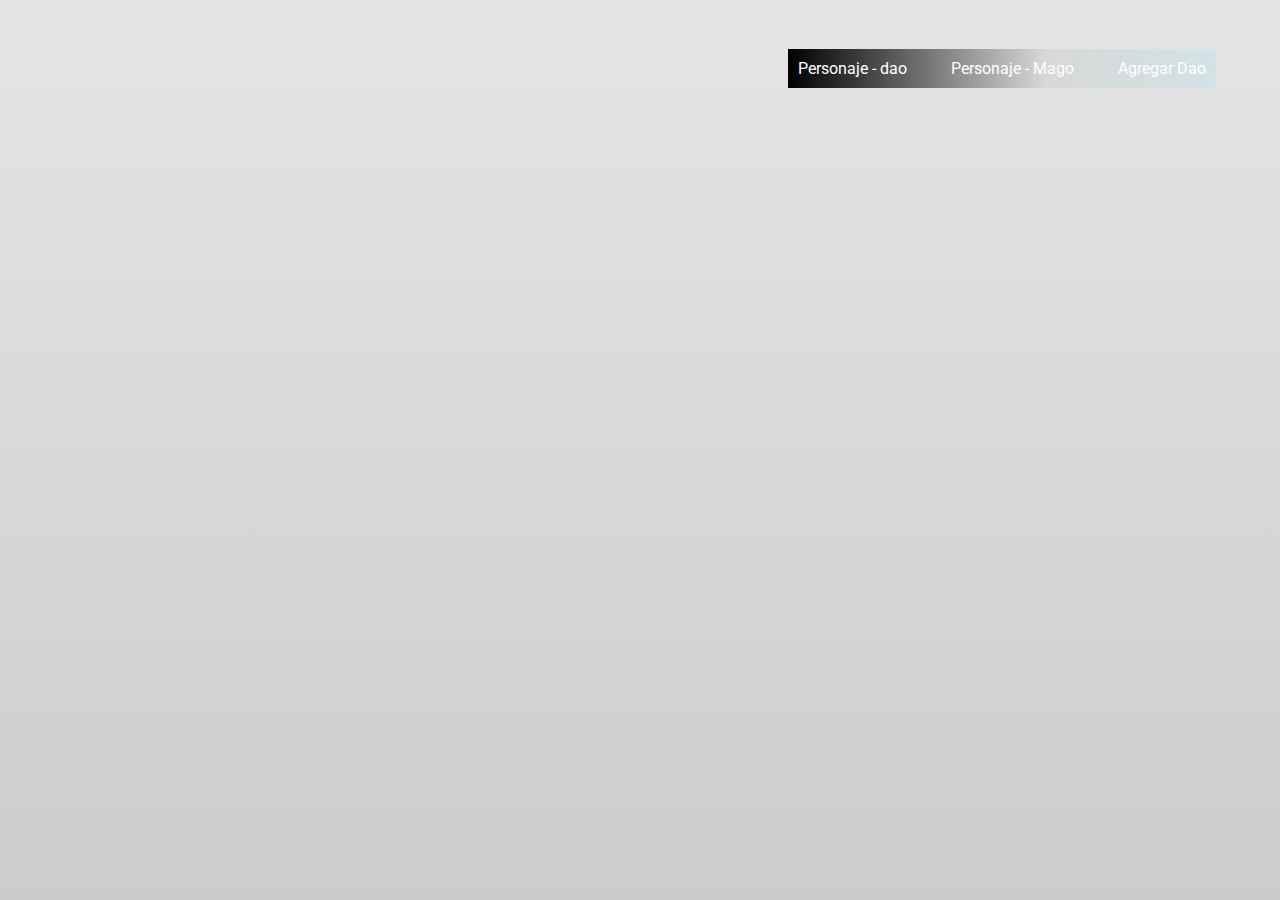
<file: index.html>
<!DOCTYPE html>
<html lang="es">

<head>
    <meta charset="UTF-8">
    <meta http-equiv="X-UA-Compatible" content="IE=edge">
    <meta name="viewport" content="width=device-width, initial-scale=1.0">
    <title>Creador de pj</title>
    <link rel="stylesheet" href="css/estilos.css">

    <link rel="preconnect" href="https://fonts.googleapis.com">
    <link rel="preconnect" href="https://fonts.gstatic.com" crossorigin>
    <link href="https://fonts.googleapis.com/css2?family=Roboto:wght@300;700&display=swap" rel="stylesheet">
    <script type="text/javascript" src="css/javascript.js"></script>
    <link rel="icon" href="img/pixel_arthas_by_darksteelpenguin_d9l5ldt-250t.ico">
</head>

<body>
    <div>
    <header class="hero">

        <nav class="nav container" id="nav">
            <div>
            <h2 class="nav__logo">Cree su</h2>
            <h2 class="nav__logo">personaje</h2>
             </div>
            <ul class="nav__links">
                <details class="detadao">
                    <summary>Personaje - dao</summary>
                <li class="nav__item">
                    <button type="button" id="btn-encriptar" onclick="perdao()">Crear personaje- dao</button>
                </li>
                <div>
                <li class="nav__item">
                    <textarea name="" rows="5" cols="30" id="area2" >Su cultista aqui</textarea>
                </div>
                </li>
                <li class="nav__item">
                    <button type="button" onclick="copydao()">Copiar</button>
                </li>
                <li class="nav__item">
                    <details>
                        <summary>Reset</summary>
                        <button type="reset" onclick="reset()" id="reset">reset</button>
                </details>
                </li>
                </details>
                <details class="detamago">
                    <summary >Personaje - Mago</summary>
                        <li class="nav__item">
                            <button type="button" id="btn-encriptar" onclick="magia()">Crear personaje- dao</button>
                        </li>
                        <li class="nav__item">
                            <div>
                            <textarea name="" rows="5" cols="30" id="text-area2" >Su mago aqui</textarea>
                           </div>
                        </li>
                        <li class="nav__item">
                            <button type="button" onclick="copy()">Copiar</button>
                        </li>
                        <li class="nav__item">
                            <details>
                                <summary>Reset</summary>
                                <button type="reset" onclick="reset()" id="reset">reset</button>
                                <textarea name="" rows="&" cols="00" id="area"></textarea>
                            </details>
                    </summary>
                </details>
                <details>
                    <summary> Agregar Dao </summary>
                    <li><textarea name="" id="" cols="30" rows="10" id="agrega">Dao por agregar</textarea>
                        <button type="button" onclick="agregar()">agregar dao</button>
                    </li>
                

                </details>
            </ul>
            

            <a href="#nav" class="nav__hamburguer">
                <img src="img/menu.svg" class="nav__icon">
            </a>

            <a href="#" class="nav__close">
                <img src="img/close.svg" class="nav__icon">
            </a>
            
        </nav>
        
    </header>
   
       <div>
        <h1 id="fraces"></h1>
       </div>
   

        
        
</body>

</html>
</file>
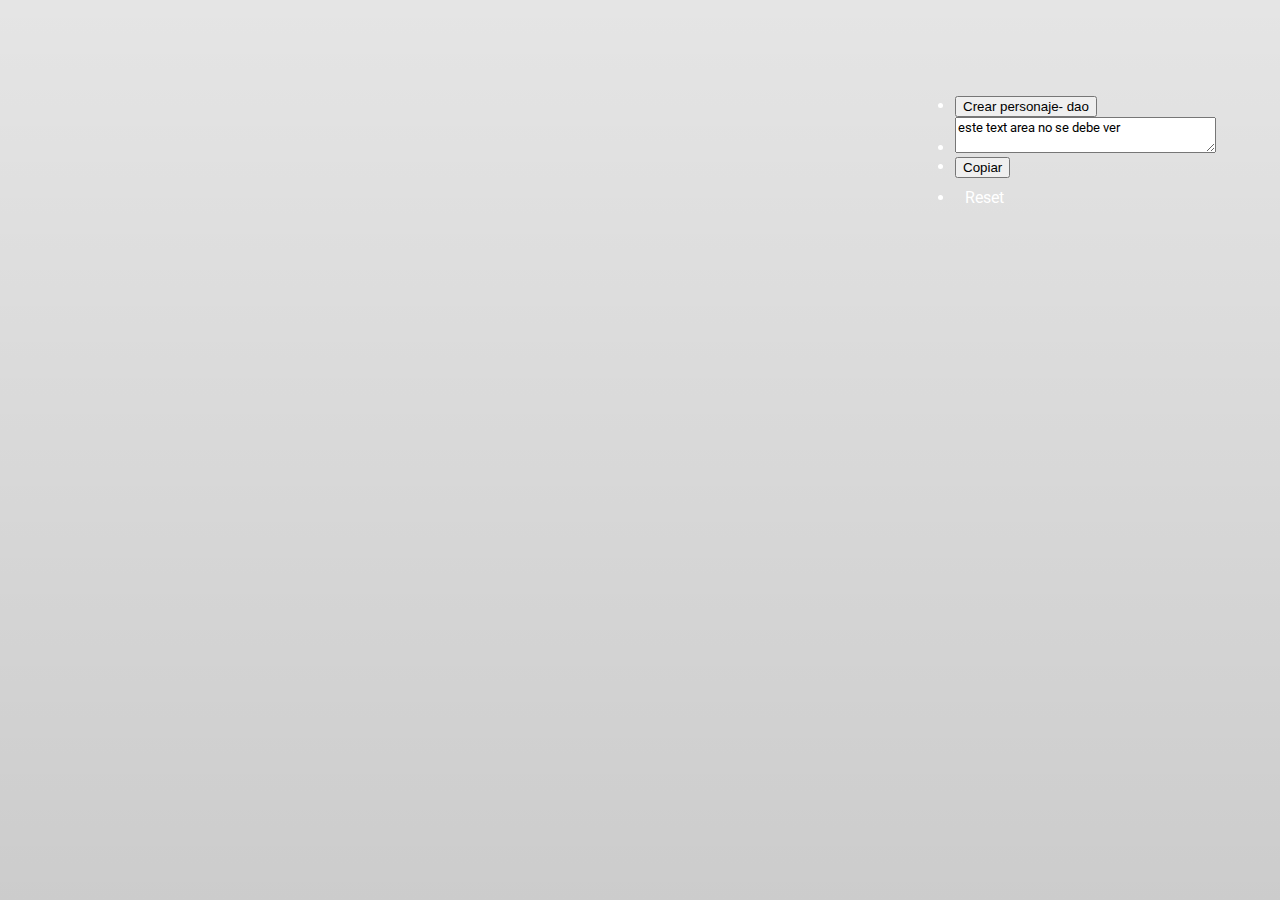
<file: index2.html>
<!DOCTYPE html>
<html lang="es">

<head>
    <meta charset="UTF-8">
    <meta http-equiv="X-UA-Compatible" content="IE=edge">
    <meta name="viewport" content="width=device-width, initial-scale=1.0">
    <title>CSS GRID Menú</title>
    <link rel="stylesheet" href="css/estilos.css">

    <link rel="preconnect" href="https://fonts.googleapis.com">
    <link rel="preconnect" href="https://fonts.gstatic.com" crossorigin>
    <link href="https://fonts.googleapis.com/css2?family=Roboto:wght@300;700&display=swap" rel="stylesheet">
    <script type="text/javascript" src="css/javascript.js"></script>
</head>

<body>

    <header class="hero">

        <nav class="nav container" id="nav">
            <h2 class="nav__logo">Cree su</h2>
            <h2 class="nav__logo">personaje</h2>
            <ul class="nav_magos">

                <li class="nav__item">
                    <button type="button" id="btn-encriptar" onclick="perdao()">Crear personaje- dao</button>
                </li>
                <li class="nav__item">
                    <textarea name="" rows="&" cols="30" id="area2" >este text area no se debe ver</textarea>
                </li>
                <li class="nav__item">
                    <button type="button" onclick="copydao()">Copiar</button>
                </li>
                <li class="nav__item">
                    <details>
                        <summary>Reset</summary>
                        <button type="reset" onclick="reset()" id="reset">reset</button>
                    </details>
                </li>

            </ul>

            <a href="#nav" class="nav__hamburguer">
                <img src="img/menu.svg" class="nav__icon">
            </a>

            <a href="#" class="nav__close">
                <img src="img/close.svg" class="nav__icon">
            </a>

        </nav>
        
    </header>
    

</body>


</html>
</file>
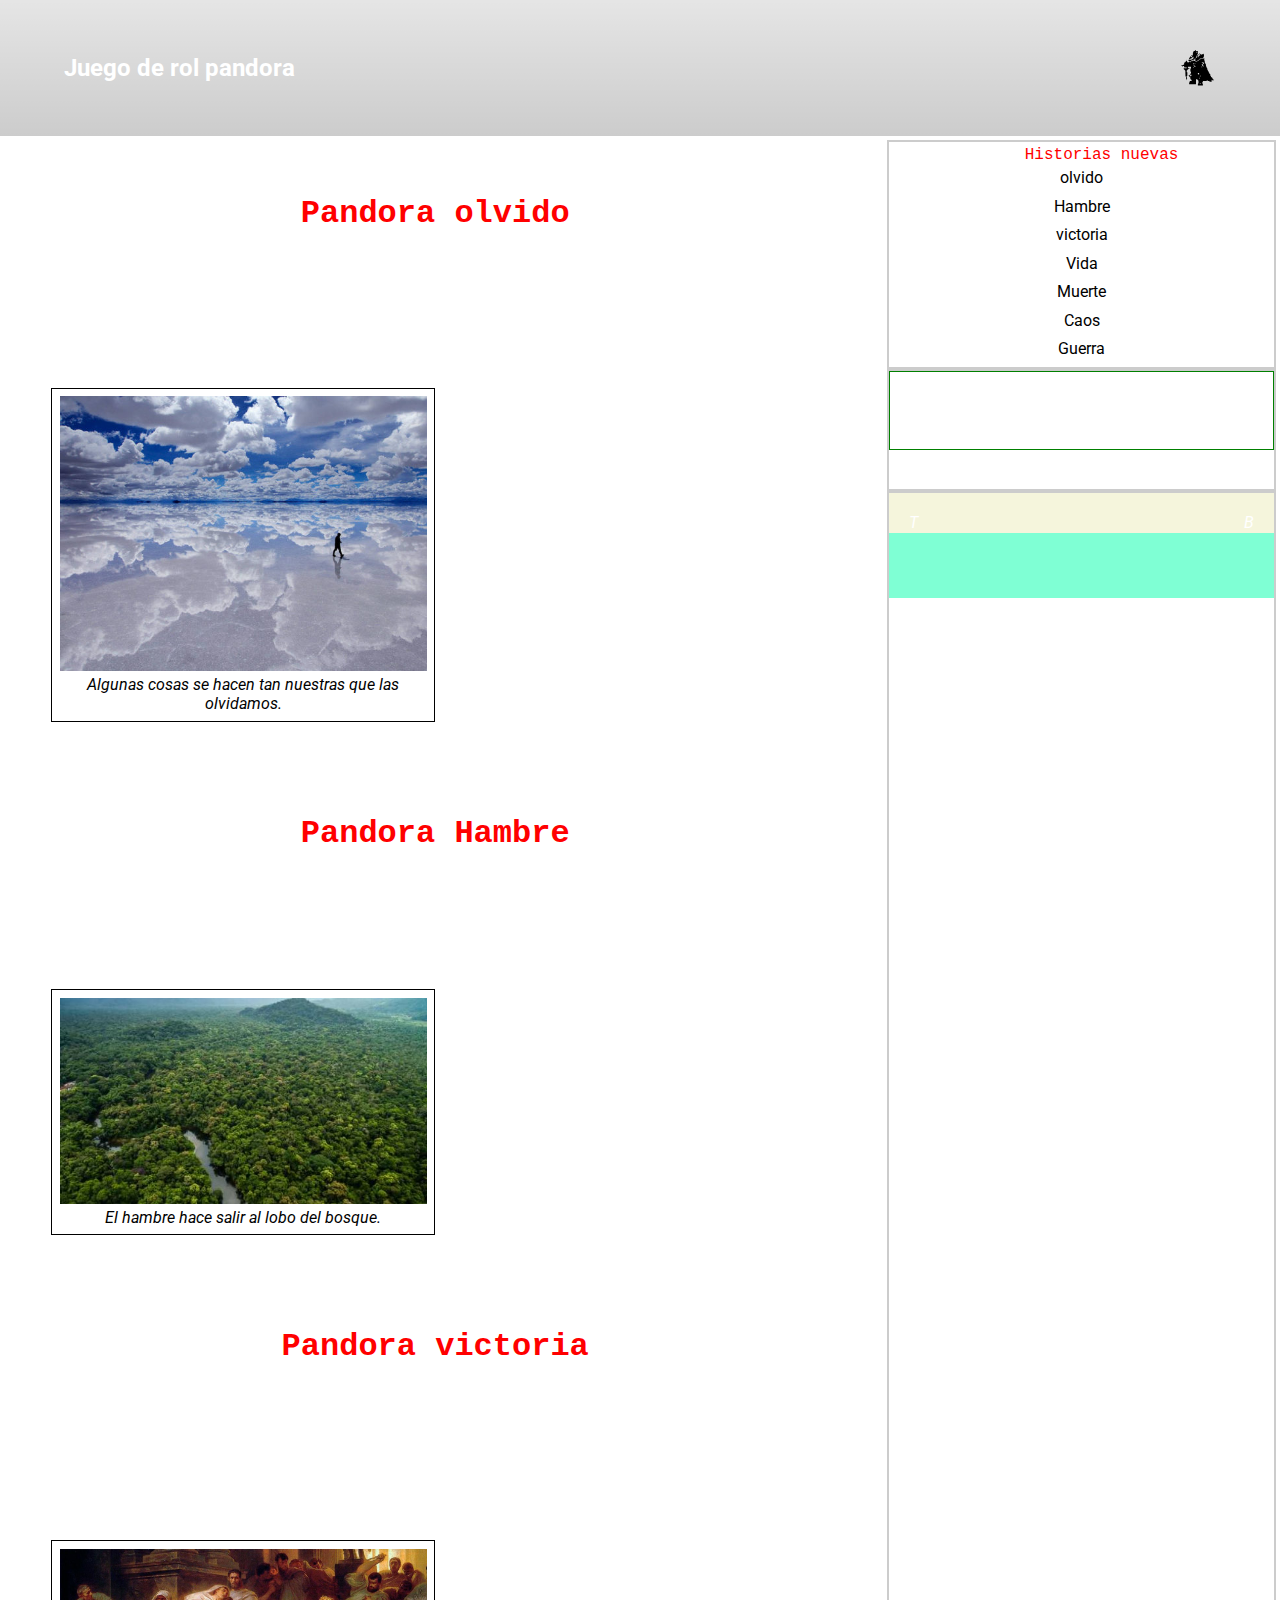
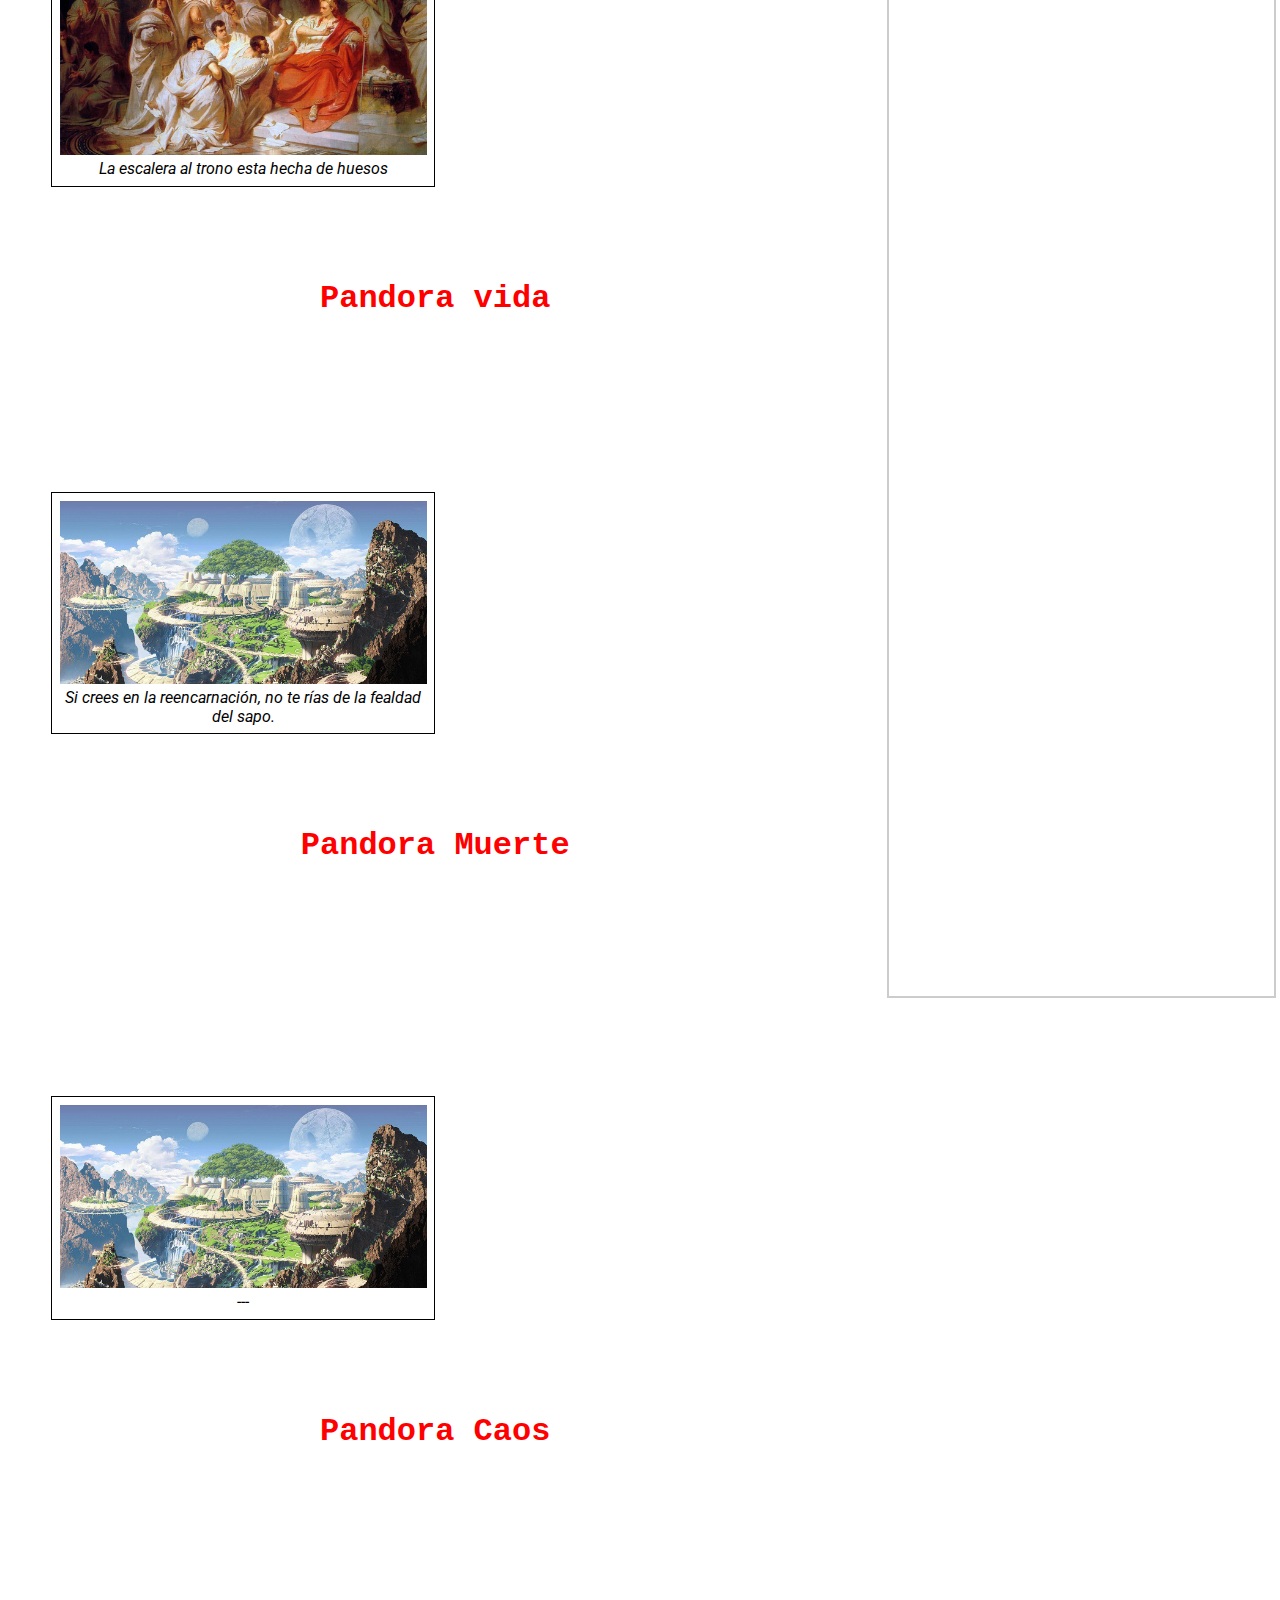
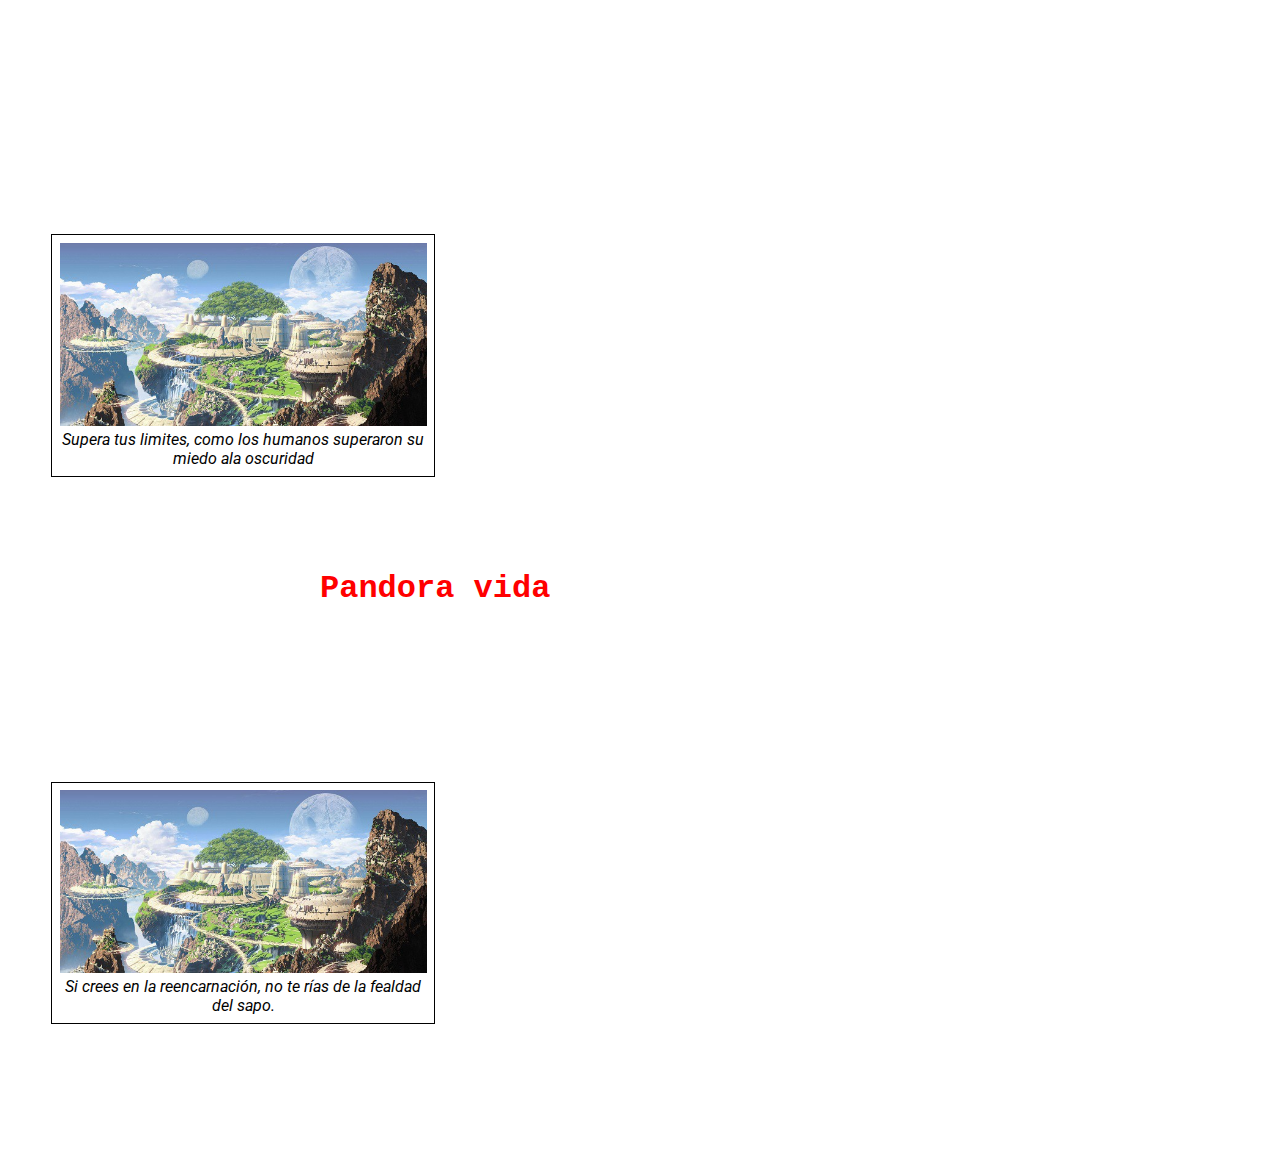
<file: index3.html>
<!DOCTYPE html>
<html lang="es">

<head>
    <meta charset="UTF-8">
    <meta http-equiv="X-UA-Compatible" content="IE=edge">
    <meta name="viewport" content="width=device-width, initial-scale=1.0">
    <title>Creador de pj</title>
    <link rel="stylesheet" href="css/estilos1.css">
    <link rel="stylesheet" href="css/secciones.css">
    <link rel="preconnect" href="https://fonts.googleapis.com">
    <link rel="preconnect" href="https://fonts.gstatic.com" crossorigin>
    <link href="https://fonts.googleapis.com/css2?family=Roboto:wght@300;700&display=swap" rel="stylesheet">
    <script type="text/javascript" src="css/javascript.js"></script>
    <link rel="icon" href="img/pixel_arthas_by_darksteelpenguin_d9l5ldt-250t.ico">
</head>

<body>
  
    <header class="hero">

        <nav class="nav container" id="nav">
            <div>
            <h2 class="nav__logo" style="border: 1px white;">Juego de rol pandora</h2>
 
             </div>
            <ul class="nav__links">
                <details class="detadao">
                    <summary>Personaje - dao</summary>
                <li class="nav__item">
                    <button type="button" id="btn-encriptar" onclick="perdao()">Crear personaje- dao</button>
                </li>
                <div>
                <li class="nav__item">
                    <textarea name="" rows="5" cols="30" id="area2" >Su cultista aqui</textarea>
                </div>
                </li>
                <li class="nav__item">
                    <button type="button" onclick="copydao()">Copiar</button>
                </li>
                <li class="nav__item">
                    <details>
                        <summary>Reset</summary>
                        <button type="reset" onclick="reset()" id="reset">reset</button>
                </details>
                </li>
                </details>
                <details class="detamago">
                    <summary >Personaje - Mago</summary>
                        <li class="nav__item">
                            <button type="button" id="btn-encriptar" onclick="magia()">Crear personaje- dao</button>
                        </li>
                        <li class="nav__item">
                            <div>
                            <textarea name="" rows="5" cols="30" id="text-area2" >Su mago aqui</textarea>
                           </div>
                        </li>
                        <li class="nav__item">
                            <button type="button" onclick="copy()">Copiar</button>
                        </li>
                        <li class="nav__item">
                            <details>
                                <summary>Reset</summary>
                                <button type="reset" onclick="reset()" id="reset">reset</button>
                                <textarea name="" rows="&" cols="00" id="area"></textarea>
                            </details>
                    </summary>
                </details>
                <details>
                    <summary> Agregar Dao </summary>
                    <li><textarea name="" id="" cols="30" rows="10" id="agrega">Dao por agregar</textarea>
                        <button type="button" onclick="agregar()">agregar dao</button>
                    </li>
                

                </details>
            </ul>
            

            <a href="#nav" class="nav__hamburguer">
                <img src="img/menu.svg" class="nav__icon">
            </a>

            <a href="#" class="nav__close">
                <img src="img/close.svg" class="nav__icon">
            </a>
            
        </nav>
        
    </header>
    <div class="secciones">
    <section class="menuder">
    <aside class="lista">
        <ul class="titulo-centralizado" >Historias nuevas</ul>
        <a href="#sec1">olvido</a>
        <a href="#sec2">Hambre</a>
        <a href="#sec3">victoria</a>
        <a href="#sec4">Vida</a>
        <a href="#sec5">Muerte</a>
        <a href="#sec6">Caos</a>
        <a href="#sec7">Guerra</a>
        

    </aside>
    <aside class="glorario">
        <div class="contGlo">
        <h1>glosario</h1>
        </div>
        <details >
        <summary class="detaGlo">dao</summary>
        <p>Lorem ipsum dolor sit amet consectetur adipisicing elit. Facilis, reprehenderit. Voluptas harum animi, quo, iste consequatur officiis excepturi quas laborum soluta quae voluptatibus itaque ad enim voluptatem similique tenetur explicabo.</p>
        </details>
    </aside>
    <aside class="galeria">
        <div class="itemsCarrusel">
            <div class="carrusel">a</div>
            <div class="flechascarrusel">
                <i>T</i>
                <i>B</i>
            </div>
        </div>
    </aside>
    </section>

   <section class="secciones2">
        
        <section id="sec1">
    <div class="conte">
                <h1 class="titulo-centralizado" id="olvido">Pandora olvido</h1>
                <h4>Lugar donde no existe nada solo conocimiento pero ¿Vale el precio?</h4>
                
                
                <p style="vertical-align: middle;">La meca de los investigadores, el valor de un ser esta delimitado por la capacidad de investigación que tiene, que tanto puede averiguar, aprender, experimentar, sus residentes año a año deben donar nuevos conocimientos a su plano haciéndolo progresar en cualquier forma posible y demostrando su capacidad, de lo contrario olvidan una parte de sus conocimientos, la muerte, es el olvidarlo todo y perder el significado de la existencia. Aquí no existen seres elegidos, todos tienen las mismas posibilidades como existencias iguales</p>
                <div class="recua">
                    <img src="img/Salar-de-Uyuni-Bolivia-560x420.jpg" alt="mago">
                    <p>Algunas cosas se hacen tan nuestras que las olvidamos.</p>
                    </div>

     </div>
        </section>

    
    <div class="conte">
        <section id="sec2">
            <h1 class="titulo-centralizado">Pandora Hambre</h1>
            <h4> El cazador suele ser el que mas "hambre tiene"</h4>
            
            <p>el pandora donde solo habitan bestias, la ley de la jungla en su máxima expresión, las bestias compiten todo el tiempo para evolucionar combatiendo entre si, aquí la victoria implica aprender una habilidad del derrotado, y para el derrotado implica la muerte, su objetivo es ascender a las bestias mas poderosas que puedan llegar a concebirse, sin defectos, sinónimos de invencibilidad y poder absoluto. Aquí tampoco existen elegidos, solo bestias que sobreviven por mérito propio</p>
            <div class="recua">
            <img src="img/hambre.jpg" alt="mago">
            <p>El hambre hace salir al lobo del bosque.</p>
            </div>
        </section>

    </div>
   
    <div class="conte">
        <section id="sec3">
            <h1 class="titulo-centralizado">Pandora victoria</h1>
            <h4>El diplomático es una persona que primero piensa dos veces y finalmente no dice nada.</h4>
            <p>La tierra de los reyes y líderes supremos, tienen lugar otra clase de guerras, intrigas y políticas sin fin, aquí la raza no importa sino la capacidad de mando, la ascensión en este plano se limitan a los grandes líderes políticos, militares, filosóficos o religiosos, aquí el carisma y la administración reinan como ley básica, no existe la resurrección como tal. Pandora victoria elige a sus soberanos desde el nacimiento, tal como son elegidos los héroes en guerra, en  victoria nación los reyes, cuyas existencias están llenas de suerte y plagadas de bendiciones, los reyes obtienen poder e influencia mientras mas súbditos tengan, y mas crezcan es las artes de la pluma, la política, la diplomacia, etc</p>            
            <div class="recua">
            <img src="img/victoria.jpeg" alt="mago">
            <p>La escalera al trono esta hecha de huesos</p>
            </div>
        </section>

    </div>
    <div class="conte">
        <section id="sec4">
            <h1 class="titulo-centralizado">Pandora vida</h1>
            <h4>La reencarnación no te ayudará si en la próxima encarnación sigues sin saber quién eres.</h4>
            <p>El pandora de los eternos, el pandora sin muerte, donde sus habitantes no conocen las despedidas, pero tampoco los nacimientos, todo se trata de reencarnaciones cada vez que se “muere” el trabajo de cada individuo está dado por la estirpe del nacimiento, el que fue rey ayer puede despertarse hoy siendo un obrero de la construcción, y su posición es inamovible, los recuerdos de vidas pasadas son mantenidos, un reducto de cultura, pero también de estancamiento, de seguridad, pero también de falta de emociones, un mundo increíblemente complejo, y su objetivo de ascensión es aprender sobre la importancia de los ciclos, de las posiciones y los significados profundos</p>
            <div class="recua">
            <img src="img/vida.jpeg" alt="mago">
            <p>Si crees en la reencarnación, no te rías de la fealdad del sapo.</p>
            </div>
        </section>

    </div>
   
    <div class="conte">
        <section id="sec5">
            <h1 class="titulo-centralizado">Pandora Muerte</h1>
            <h4>----</h4>
            <p>Quizás sería más sencillo entenderlo como un inframundo, donde los seres de los otros pandora renacen después de su muerte, forma parte vital de los ciclos entre los del universo, toda su superficie está cubierta del miasma de la muerte, sería la muerte instantánea para cualquier ser vivo que entrase en contacto con ella, pero es el oxígeno de los muertos, mientras vivan en ellas, vivirán tanto como su propósito los mantenga firmes, les permite mantener pensamientos complejos y por ello las culturas de los muertos son únicas , sus habitantes para mantenerse cuerdos durante la eternidad buscan la iluminación del propósito en la existencia , de todas las formas posibles, algunos recurren a la religión, otros al combate, otros se sumen en sus deseos , algunos comercian y otros simplemente se dedican a pasar la inmortalidad coleccionando cosas, mientras un muerto tenga un propósito, tiene una vida, la ascensión se da con la comprensión sobre la existencia y el dominio del camino elegido</p>
            <div class="recua">
            <img src="img/vida.jpeg" alt="mago">
            <p>---</p>
            </div>
        </section>

    </div>
    <div class="conte">
        <section id="sec6">
            <h1 class="titulo-centralizado">Pandora Caos</h1>
            <h4>Sin tormenta, no hay paz.</h4>
            <p>un plano rodeado de energía caótica, sin forma, donde 5 de los 6 edictos casi no existen y por lo tanto no disfrutan del beneficio de estos, y donde solo reina el caos por lo tanto, los otros 6 pandoras no pueden pisar este plano., aquí no hay zona de mortales o de santos, aquí todos son mortales, no hay un mega planeta, hay galaxias llenas de estrellas como existen en nuestro universo , estrellas plagadas de vida inteligente, con sociedades muy avanzadas , sociedades galácticas, de imperios, federaciones , que interactúan entre si, cada cierta cantidad de años, es inevitable que surjan los conflictos entre las razas, y la raza que sobreviva de cada universo en estas guerras interestelares son las que ascienden, aquí la ascensión es de civilización, no como individuos, su finalidad es conseguir las razas con mayor resiliencia para ser usadas como vanguardia de batalla, sus campos de batalla después de cada conflicto interestelar son reciclados por sus reguladores, ayudados por los dioses donde depositan las semillas semi avanzadas para el próximo gran conflicto intergaláctico, por lo tanto, debido a la naturaleza del reciclaje en este plano, es totalmente común encontrar, pistas para que formen sus religiones, tecnologías de otras civilizaciónes, eras, o incluso, conocimiento inaplicable de los otros 6 pandoras, quizás como una broma cruel por parte de los dioses para reírse del miserable destino de los hijos del caos que nunca llegaran a ser seres verdaderamente poderosos como individuos, incluso, algunos han cometido la crueldad (no sin luego ser castigados) de explicar a los mortales la naturaleza de este plano, quitándoles toda esperanza de un progreso y la esperanza de un mañana dado que incluso si salen victoriosos es solo para ser un soldado de una aceitada máquina de guerra en carácter de guerras entre universos</p>
            <div class="recua">
            <img src="img/vida.jpeg" alt="mago">
            <p>Supera tus limites, como los humanos superaron su miedo ala oscuridad</p>
            </div>
        </section>

    </div>
    
    <div class="conte">
        <section id="sec7">
            <h1 class="titulo-centralizado">Pandora vida</h1>
            <h4>La reencarnación no te ayudará si en la próxima encarnación sigues sin saber quién eres.</h4>
            <p>El pandora de los eternos, el pandora sin muerte, donde sus habitantes no conocen las despedidas, pero tampoco los nacimientos, todo se trata de reencarnaciones cada vez que se “muere” el trabajo de cada individuo está dado por la estirpe del nacimiento, el que fue rey ayer puede despertarse hoy siendo un obrero de la construcción, y su posición es inamovible, los recuerdos de vidas pasadas son mantenidos, un reducto de cultura, pero también de estancamiento, de seguridad, pero también de falta de emociones, un mundo increíblemente complejo, y su objetivo de ascensión es aprender sobre la importancia de los ciclos, de las posiciones y los significados profundos</p>
            <div class="recua">
            <img src="img/vida.jpeg" alt="mago">
            <p>Si crees en la reencarnación, no te rías de la fealdad del sapo.</p>
            </div>
        </section>

    </div>
</section>


        
        
</body>

</html>
</file>
<file: css/estilos.css>
*{
    margin: 0;
    box-sizing: border-box;
}

body{
    font-family: 'Roboto', sans-serif;
}

.container{
    margin: 0 auto;
    width: 90%;
    max-width: 1200px;
    overflow: hidden;
}

.hero{
    background-image: 
    linear-gradient(rgba(0, 0, 0, 0.1), rgba(0, 0, 0, 0.2)),
    url('https://w0.peakpx.com/wallpaper/95/869/HD-wallpaper-arthas-lichking.jpg');
    background-size: cover;
    min-height: 500px;
    height: 100vh;
    color: #fff;
}


.nav{
    --state-close: scale(0);
    --state-hamburguer:scale(1);
    --state-menu: translate(-100%);

    padding: 40px 0;
    display: grid;
    justify-content: space-between;
    align-items: center;
    grid-template-columns: repeat(2, max-content);
}

.nav:target{
    --state-menu: translate(0);
    --state-close: scale(1);
    --state-hamburguer:scale(0);
}

.nav__logo{
    font-size: 1.5rem ;
    z-index: 1;
    display: block;
    transform: var(--state-hamburguer);
}

.nav__hamburguer, 
.nav__close{
    cursor: pointer;
    grid-column: -2/-1;
    grid-row: 1/2;
    transition: .4s transform;
    
}

.nav__hamburguer{
    transform: var(--state-hamburguer);
}

.nav__close{
    transform: var(--state-close);
}

.nav__icon{
    width: 40px;
}

.nav__links{
    background: rgb(0,0,0);
    background: linear-gradient(90deg, rgba(0,0,0,1) 0%, rgba(204,204,204,0.5) 60%, rgba(0,224,255,0.07886904761904767) 100%);
    position: absolute;
    top: 0;
    bottom: 0;
    left: 0;
    right: 0;
    padding: 0;

    display: grid;
    align-content: center;
    gap: 2em;
    padding-left: 5%;

    transform: var(--state-menu);
    transition: .3s transform;
}

.nav__item{
    list-style-type: style none;;
}
details{
    list-style: none;
   
}
summary{
    display: block;
}
.nav__link{
    color: #fff;
    text-decoration: none;
    font-size: 1.2rem;
    letter-spacing: 2px;
}

@media (min-width:768px) {
    .nav{
        --state-hamburguer:scale(0);
        --state-menu: translate(0);
    }
    
    .nav:target{
        --state-close: scale(0);
    }

    .nav__links{
        padding: 0;
        background-color: unset;
        position: unset;
        gap: 1.5em;
        grid-auto-flow: column;
    
        transform: unset;

        grid-column: -2/-1;
        grid-row: 1/2;
    }

    .nav__link{
        font-size: 1rem;
        letter-spacing: none;
    }
}
.nav__mago{
    cursor: pointer;
    grid-column: -2/-1;
    grid-row: 1/3;
    transition: .4s transform;
}

.nav__mago{
    transform: var(--state-hamburguer);
}
#area{
    scale: 0;
}
.detadao:hover{
    color: red;
}
.detamago:hover{
    color: aqua;
}
details{
    padding: 10px;
    text-decoration: none;
}
textarea{
    font-family: 'Roboto', sans-serif;
}
</file>
<file: css/estilos1.css>
*{
    margin: 0;
    box-sizing: border-box;
    
}

body{
    font-family: 'Roboto', sans-serif;
    background-image: url(https://lh3.googleusercontent.com/[base64]s500-no?authuser=0);
    color: white;
}

.container{
    margin: 0 auto;
    width: 90%;
    max-width: 1200px;
    overflow: hidden;
}

.hero{
    background-image: 
    linear-gradient(rgba(0, 0, 0, 0.1), rgba(0, 0, 0, 0.2)),
    url('https://w0.peakpx.com/wallpaper/95/869/HD-wallpaper-arthas-lichking.jpg');
    grid-column: 1/-1;
    grid-row: 1;
}


.nav{
    --state-close: scale(0);
    --state-hamburguer:scale(1);
    --state-menu: translate(-100%);

    padding: 40px 0;
    display: grid;
    justify-content: space-between;
    align-items: center;
    grid-template-columns: repeat(2, max-content);
}

.nav:target{
    --state-menu: translate(0);
    --state-close: scale(1);
    --state-hamburguer:scale(0);
}

.nav__logo{
    font-size: 1.5rem ;
    z-index: 1;
    display: block;
    transform: var(--state-hamburguer);
    
}

.nav__hamburguer, 
.nav__close{
    cursor: pointer;
    grid-column: -2/-1;
    grid-row: 1/2;
    transition: .4s transform;
    
}

.nav__hamburguer{
    transform: var(--state-hamburguer);
}

.nav__close{
    transform: var(--state-close);
}

.nav__icon{
    width: 40px;
}

.nav__links{
    background: rgb(0,0,0);
    background: linear-gradient(90deg, rgba(0,0,0,1) 0%, rgb(204, 204, 204) 60%, rgb(0, 225, 255) 100%);
    position: absolute;
    top: 0;
    bottom: 0;
    left: 0;
    right: 0;
    padding: 0;

    display: grid;
    align-content: center;
    gap: 2em;
    padding-left: 5%;

    transform: var(--state-menu);
    transition: .3s transform;
}

.nav__item{
    list-style-type: style none;;
}
details{
    list-style: none;
   
}
summary{
    display: block;
}
.nav__link{
    color: #fff;
    text-decoration: none;
    font-size: 1.2rem;
    letter-spacing: 2px;
}


.nav__mago{
    cursor: pointer;
    grid-column: -2/-1;
    grid-row: 1/3;
    transition: .4s transform;
}

.nav__mago{
    transform: var(--state-hamburguer);
}
#area{
    scale: 0;
}
.detadao:hover{
    color: red;
}
.detamago:hover{
    color: aqua;
}
details{
    padding: 10px;
    text-decoration: none;
}
textarea{
    font-family: 'Roboto', sans-serif;
}
</file>
<file: css/secciones.css>
.secciones{
    display: grid;
    display: grid;
    grid-template-columns:  22% 22% 22% 31%;
    grid-template-rows: 20% 65% 15%;
    gap: 1%;
}
.secciones2{
    padding:  1%;

    
    display: block;
    grid-column: 1/4;
    grid-row: 1/4;
}
.titulo-centralizado{
    text-align: center;
    display: block;
    font-size: 4 em;
    color: red;
    font-family: 'Courier New', Courier, monospace;
}
p{
    font-size: 1em;
}
img{
    width: 100%;
    height: auto;
}
.menuder{
    grid-row: 1/4;
    padding:  1%;
}
aside{
    border:2px solid #cccccc;
    display: block;
    grid-column: 4/4;
    grid-row: 2;
    
}
.conte{
    align-content: center ;
    padding: 5%;
    border:px solid white;
    border-radius: 15px;
    box-shadow: -1px 1px 45px 4px rgba(255, 255, 255, 0) inset;
    -webkit-box-shadow: -1px 1px 45px 4px rgba(255,255,255,0) inset;
    -moz-box-shadow: -1px 1px 45px 4px rgba(255,255,255,0) inset;
}
.conte h1, .conte h4{
    padding: 1%;
}
.conte p{
    display: block;
}
.conte:hover{
    box-shadow: -1px 1px 45px 4px rgba(255,255,255,0.77) inset;
    -webkit-box-shadow: -1px 1px 45px 4px rgba(255,255,255,0.77) inset;
    -moz-box-shadow: -1px 1px 45px 4px rgba(255,255,255,0.77) inset;
    transition: 0.5s;
}
.ubicacionRecua{
    display: flex;
    grid-column: 1/2;
}
.recua{
    
    padding: 1%;
    border: 1px solid black;
    width: 50%;
    background: white;
    color: black;
    text-align: center;
    font-style: italic ;
    
}
.lista{
    padding: 1%;
    display: block;
    text-decoration: none;
}
.lista a{
    padding:1%;
    border: 1px solid white;
    width: 100%;
    display: block;
    text-align: center;
    text-decoration: none;
   color: black;
   border-radius: 10px;
   -webkit-box-shadow: inset 0px 74px 43px -44px rgba(255,255,255,0.73);
-moz-box-shadow: inset 0px 74px 43px -44px rgba(255,255,255,0.73);
box-shadow: inset 0px 74px 43px -44px rgba(255,255,255,0.73);
}
.lista a:hover{
    background:white;
    color: white;
    scale: 1.02;
    transition: 1.5s;
    -webkit-box-shadow: inset 0px 74px 43px -44px rgba(0,0,0,1);
-moz-box-shadow: inset 0px 74px 43px -44px rgba(0,0,0,1);
box-shadow: inset 0px 74px 43px -44px rgba(0,0,0,1);

}
.contGlo{
    width: 100%;
    border: 1px solid green;
    display: block;
    padding: 5%;
    text-align: center;
}
.galeria{
    height: 50%;
}
.itemsCarrusel{
    border: 1 px black;
    height: 25%;
    position: relative;
}
.carrusel{
    background-color: aquamarine;
    height: 20%;
}
.flechascarrusel{
    background-color: beige;
    height: 5%;
    position: absolute;
    top: 0;
    width: 100%;
    display: flex;
    justify-content: space-between;
    padding: 20px;
    
}
</file>
